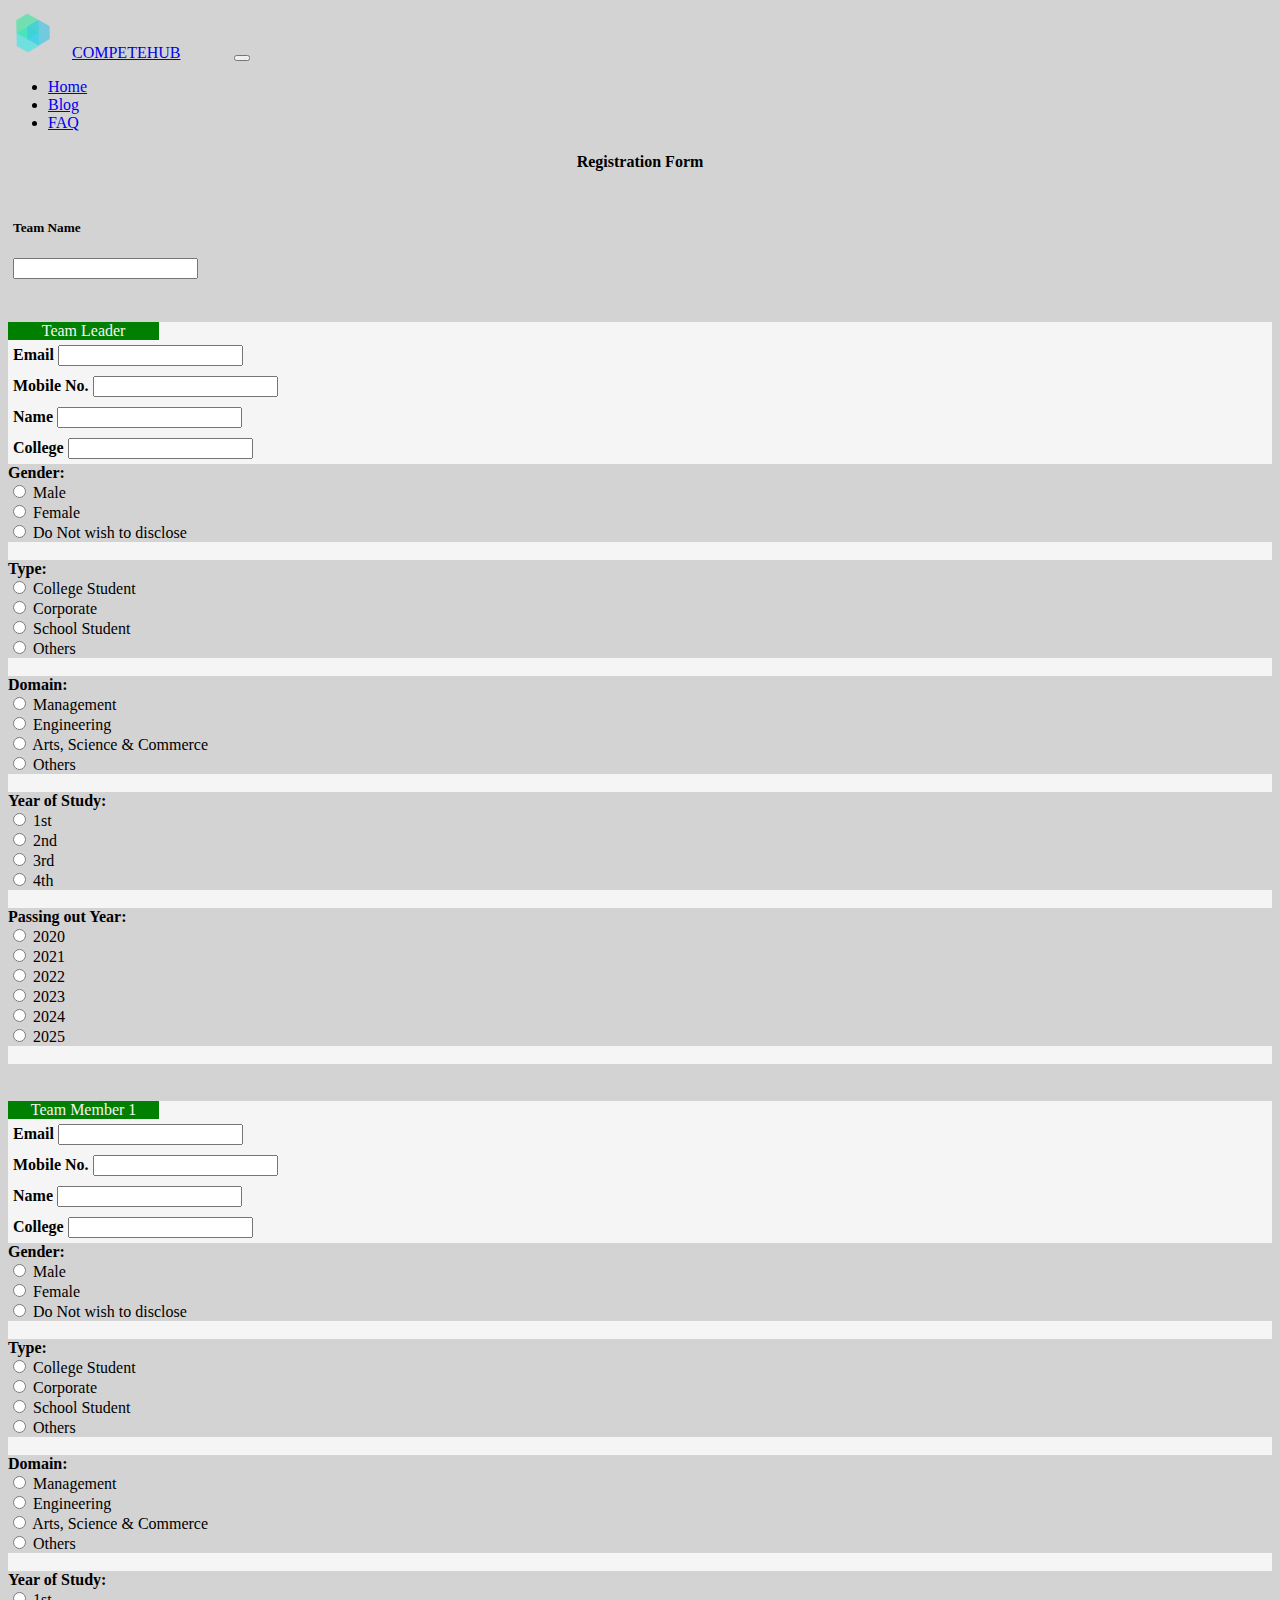
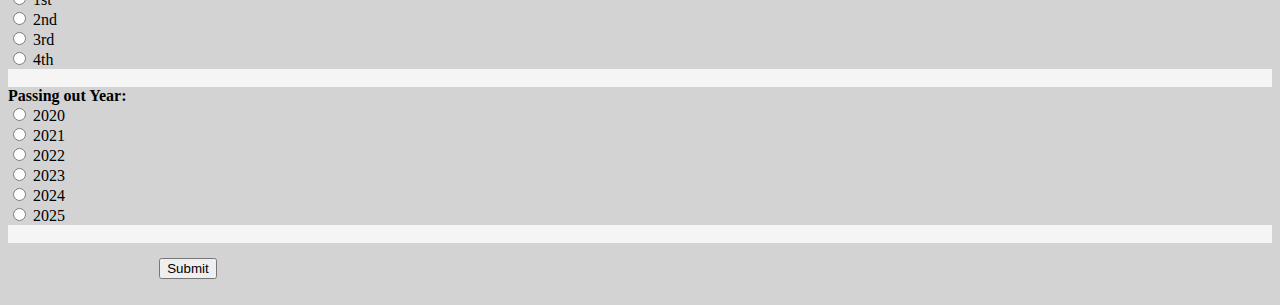
<file: register.html>
<!DOCTYPE html>
<html lang="en">
<head>
    <meta charset="UTF-8">
    <meta name="viewport" content="width=device-width, initial-scale=1.0">
    <title>Registration form</title>

  <link rel="stylesheet" href="https://stackpath.bootstrapcdn.com/bootstrap/4.5.0/css/bootstrap.min.css" integrity="sha384-9aIt2nRpC12Uk9gS9baDl411NQApFmC26EwAOH8WgZl5MYYxFfc+NcPb1dKGj7Sk" crossorigin="anonymous">
  <link href="css/styles.css" rel="stylesheet" />
  <!-- <link href="css/signinCSS.css" rel="stylesheet" /> -->
  <style>
      body{
          background-color:lightgray
      }
      .sub{
        margin-left: 4cm;
        margin-top: 15px;
      }
      .sub:hover {
        background-color:rgb(43, 206, 10);
        width:2.3cm;
        height:1.2cm;
      }
  </style>
</head>
<body>
 <!--------------------------------------header------------------------------------------->
 <header>
    <nav class="navbar navbar-expand-lg navbar-dark bg-dark">
      <img src="img/logo1.png" width="50" height="50" class="d-inline-block align-top" alt="" loading="lazy">
      <span class="navbar-brand mb-0 h1"><a href="index.html">COMPETEHUB</a></span>
      <button class="navbar-toggler" type="button" data-toggle="collapse" data-target="#navbarSupportedContent" aria-controls="navbarSupportedContent" aria-expanded="false" aria-label="Toggle navigation">
        <span class="navbar-toggler-icon"></span>
      </button>

      <div class="collapse navbar-collapse justify-content-end" id="navbarSupportedContent">
        <ul class="navbar-nav ">
          <li class="nav-item active">
            <a class="nav-link" href="index.html">Home </a>
          </li>
          <li class="nav-item active">
            <a class="nav-link" href="blog.html">Blog </a>
          </li>
          <li class="nav-item active">
            <a class="nav-link" href="#">FAQ </a>
          </li>
         
    </nav>
  </header><!-----------------------------header end------------------------------------------------>
  
  <div class="alert alert-success" role="alert" style="text-align: center;">
    <h4>Registration Form</h4>
  </div>

    <!---------------------------------------form------------------------------------------->
    <form>
             <div class="form-group col-md-6">
                <label><h5>Team Name</h5></label>
                <input type="text" class="form-control">
             </div>
        <!--------------------------------team leader-------------------------------------->
    <div class="container" style="border-style: solid dimgrey; margin-top: 1cm; background-color:whitesmoke;">
        <div class="container" style="margin-top: 1cm; background-color: green; color: whitesmoke;width: 4cm;text-align: center;">
          Team Leader
        </div>
    <div class="container">    
        <div class="form-row">
          <div class="form-group col-md-6">
            <label for="inputEmail4"><b>Email</b></label>
            <input type="email" class="form-control" id="inputEmail4">
          </div>
          <div class="form-group col-md-6">
            <label><b>Mobile No.</b></label>
            <input type="tel" class="form-control">
          </div>
        </div>
        <div class="form-row">
        <div class="form-group col-md-6">
          <label for="inputAddress"><b>Name</b></label>
          <input type="text" class="form-control" placeholder="">
        </div>
        <div class="form-group col-md-6">
          <label for="inputAddress2"><b>College</b></label>
          <input type="text" class="form-control" id="inputAddress2">
        </div>
        </div>

        <!--------------radio-btn-div-------------->
        <div style="background-color: lightgray;">
            <b>Gender: </b> 
            <div class="custom-control custom-radio custom-control-inline">
                <input type="radio" id="customRadioInline1" name="customRadioInline1" class="custom-control-input">
                <label class="custom-control-label" for="customRadioInline1">Male</label>
              </div>
              <div class="custom-control custom-radio custom-control-inline">
                <input type="radio" id="customRadioInline2" name="customRadioInline1" class="custom-control-input">
                <label class="custom-control-label" for="customRadioInline2">Female</label>
              </div>
              <div class="custom-control custom-radio custom-control-inline">
                <input type="radio" id="customRadioInline3" name="customRadioInline1" class="custom-control-input">
                <label class="custom-control-label" for="customRadioInline3">Do Not wish to disclose</label>
              </div>
        </div> <br><!---------------------->

        <div style="background-color: lightgray;">
            <b>Type: </b> 
            <div class="custom-control custom-radio custom-control-inline">
                <input type="radio" id="customRadioInline1" name="customRadioInline1" class="custom-control-input">
                <label class="custom-control-label" for="customRadioInline1">College Student</label>
              </div>
              <div class="custom-control custom-radio custom-control-inline">
                <input type="radio" id="customRadioInline2" name="customRadioInline1" class="custom-control-input">
                <label class="custom-control-label" for="customRadioInline2">Corporate</label>
              </div>
              <div class="custom-control custom-radio custom-control-inline">
                <input type="radio" id="customRadioInline2" name="customRadioInline1" class="custom-control-input">
                <label class="custom-control-label" for="customRadioInline2">School Student</label>
              </div>
              <div class="custom-control custom-radio custom-control-inline">
                <input type="radio" id="customRadioInline2" name="customRadioInline1" class="custom-control-input">
                <label class="custom-control-label" for="customRadioInline2">Others</label>
              </div>
        </div> <br><!------------------------>

        <div style="background-color: lightgray;">
            <b>Domain: </b> 
            <div class="custom-control custom-radio custom-control-inline">
                <input type="radio" id="customRadioInline1" name="customRadioInline1" class="custom-control-input">
                <label class="custom-control-label" for="customRadioInline1">Management</label>
              </div>
              <div class="custom-control custom-radio custom-control-inline">
                <input type="radio" id="customRadioInline2" name="customRadioInline1" class="custom-control-input">
                <label class="custom-control-label" for="customRadioInline2">Engineering</label>
              </div>
              <div class="custom-control custom-radio custom-control-inline">
                <input type="radio" id="customRadioInline2" name="customRadioInline1" class="custom-control-input">
                <label class="custom-control-label" for="customRadioInline2">Arts, Science & Commerce</label>
              </div>
              <div class="custom-control custom-radio custom-control-inline">
                <input type="radio" id="customRadioInline2" name="customRadioInline1" class="custom-control-input">
                <label class="custom-control-label" for="customRadioInline2">Others</label>
              </div>
        </div> <br><!---------------------------->

        <div style="background-color: lightgray;">
            <b>Year of Study: </b> 
            <div class="custom-control custom-radio custom-control-inline">
                <input type="radio" id="customRadioInline1" name="customRadioInline1" class="custom-control-input">
                <label class="custom-control-label" for="customRadioInline1">1st</label>
              </div>
              <div class="custom-control custom-radio custom-control-inline">
                <input type="radio" id="customRadioInline2" name="customRadioInline1" class="custom-control-input">
                <label class="custom-control-label" for="customRadioInline2">2nd</label>
              </div>
              <div class="custom-control custom-radio custom-control-inline">
                <input type="radio" id="customRadioInline3" name="customRadioInline3" class="custom-control-input">
                <label class="custom-control-label" for="customRadioInline2">3rd</label>
              </div>
              <div class="custom-control custom-radio custom-control-inline">
                <input type="radio" id="customRadioInline3" name="customRadioInline3" class="custom-control-input">
                <label class="custom-control-label" for="customRadioInline2">4th</label>
              </div>
        </div> <br><!------------------------------->

        <div style="background-color: lightgray;">
            <b>Passing out Year: </b> 
            <div class="custom-control custom-radio custom-control-inline">
                <input type="radio" id="customRadioInline1" name="customRadioInline1" class="custom-control-input">
                <label class="custom-control-label" for="customRadioInline1">2020</label>
              </div>
              <div class="custom-control custom-radio custom-control-inline">
                <input type="radio" id="customRadioInline2" name="customRadioInline1" class="custom-control-input">
                <label class="custom-control-label" for="customRadioInline2">2021</label>
              </div>
              <div class="custom-control custom-radio custom-control-inline">
                <input type="radio" id="customRadioInline2" name="customRadioInline1" class="custom-control-input">
                <label class="custom-control-label" for="customRadioInline2">2022</label>
              </div>
              <div class="custom-control custom-radio custom-control-inline">
                <input type="radio" id="customRadioInline2" name="customRadioInline1" class="custom-control-input">
                <label class="custom-control-label" for="customRadioInline2">2023</label>
              </div>
              <div class="custom-control custom-radio custom-control-inline">
                <input type="radio" id="customRadioInline2" name="customRadioInline1" class="custom-control-input">
                <label class="custom-control-label" for="customRadioInline2">2024</label>
              </div>
              <div class="custom-control custom-radio custom-control-inline">
                <input type="radio" id="customRadioInline2" name="customRadioInline1" class="custom-control-input">
                <label class="custom-control-label" for="customRadioInline2">2025</label>
              </div>
        </div> <br><!--------------------------------->
        </div></div>
      </form>

      <!-------------------------------------team member 1----------------------------------------->
      <form>
      <div class="container" style="border-style: solid dimgrey; margin-top: 1cm; background-color:whitesmoke;">
        <div class="container" style="margin-top: 1cm; background-color: green; color: whitesmoke;width: 4cm;text-align: center;">
          Team Member 1
        </div>
    <div class="container">    
        <div class="form-row">
          <div class="form-group col-md-6">
            <label for="inputEmail4"><b>Email</b></label>
            <input type="email" class="form-control" id="inputEmail4">
          </div>
          <div class="form-group col-md-6">
            <label><b>Mobile No.</b></label>
            <input type="tel" class="form-control">
          </div>
        </div>
        <div class="form-row">
        <div class="form-group col-md-6">
          <label for="inputAddress"><b>Name</b></label>
          <input type="text" class="form-control" placeholder="">
        </div>
        <div class="form-group col-md-6">
          <label for="inputAddress2"><b>College</b></label>
          <input type="text" class="form-control" id="inputAddress2">
        </div>
        </div>

        <!--------------radio-btn-div-------------->
        <div style="background-color: lightgray;">
            <b>Gender: </b> 
            <div class="custom-control custom-radio custom-control-inline">
                <input type="radio" id="customRadioInline1" name="customRadioInline1" class="custom-control-input">
                <label class="custom-control-label" for="customRadioInline1">Male</label>
              </div>
              <div class="custom-control custom-radio custom-control-inline">
                <input type="radio" id="customRadioInline2" name="customRadioInline1" class="custom-control-input">
                <label class="custom-control-label" for="customRadioInline2">Female</label>
              </div>
              <div class="custom-control custom-radio custom-control-inline">
                <input type="radio" id="customRadioInline3" name="customRadioInline1" class="custom-control-input">
                <label class="custom-control-label" for="customRadioInline3">Do Not wish to disclose</label>
              </div>
        </div> <br><!---------------------->

        <div style="background-color: lightgray;">
            <b>Type: </b> 
            <div class="custom-control custom-radio custom-control-inline">
                <input type="radio" id="customRadioInline1" name="customRadioInline1" class="custom-control-input">
                <label class="custom-control-label" for="customRadioInline1">College Student</label>
              </div>
              <div class="custom-control custom-radio custom-control-inline">
                <input type="radio" id="customRadioInline2" name="customRadioInline1" class="custom-control-input">
                <label class="custom-control-label" for="customRadioInline2">Corporate</label>
              </div>
              <div class="custom-control custom-radio custom-control-inline">
                <input type="radio" id="customRadioInline2" name="customRadioInline1" class="custom-control-input">
                <label class="custom-control-label" for="customRadioInline2">School Student</label>
              </div>
              <div class="custom-control custom-radio custom-control-inline">
                <input type="radio" id="customRadioInline2" name="customRadioInline1" class="custom-control-input">
                <label class="custom-control-label" for="customRadioInline2">Others</label>
              </div>
        </div> <br><!------------------------>
        <div style="background-color: lightgray;">
          <b>Domain: </b> 
          <div class="custom-control custom-radio custom-control-inline">
              <input type="radio" id="customRadioInline1" name="customRadioInline1" class="custom-control-input">
              <label class="custom-control-label" for="customRadioInline1">Management</label>
            </div>
            <div class="custom-control custom-radio custom-control-inline">
              <input type="radio" id="customRadioInline2" name="customRadioInline1" class="custom-control-input">
              <label class="custom-control-label" for="customRadioInline2">Engineering</label>
            </div>
            <div class="custom-control custom-radio custom-control-inline">
              <input type="radio" id="customRadioInline2" name="customRadioInline1" class="custom-control-input">
              <label class="custom-control-label" for="customRadioInline2">Arts, Science & Commerce</label>
            </div>
            <div class="custom-control custom-radio custom-control-inline">
              <input type="radio" id="customRadioInline2" name="customRadioInline1" class="custom-control-input">
              <label class="custom-control-label" for="customRadioInline2">Others</label>
            </div>
      </div> <br><!---------------------------->

      <div style="background-color: lightgray;">
          <b>Year of Study: </b> 
          <div class="custom-control custom-radio custom-control-inline">
              <input type="radio" id="customRadioInline1" name="customRadioInline1" class="custom-control-input">
              <label class="custom-control-label" for="customRadioInline1">1st</label>
            </div>
            <div class="custom-control custom-radio custom-control-inline">
              <input type="radio" id="customRadioInline2" name="customRadioInline1" class="custom-control-input">
              <label class="custom-control-label" for="customRadioInline2">2nd</label>
            </div>
            <div class="custom-control custom-radio custom-control-inline">
              <input type="radio" id="customRadioInline3" name="customRadioInline3" class="custom-control-input">
              <label class="custom-control-label" for="customRadioInline2">3rd</label>
            </div>
            <div class="custom-control custom-radio custom-control-inline">
              <input type="radio" id="customRadioInline3" name="customRadioInline3" class="custom-control-input">
              <label class="custom-control-label" for="customRadioInline2">4th</label>
            </div>
      </div> <br><!------------------------------->

      <div style="background-color: lightgray;">
          <b>Passing out Year: </b> 
          <div class="custom-control custom-radio custom-control-inline">
              <input type="radio" id="customRadioInline1" name="customRadioInline1" class="custom-control-input">
              <label class="custom-control-label" for="customRadioInline1">2020</label>
            </div>
            <div class="custom-control custom-radio custom-control-inline">
              <input type="radio" id="customRadioInline2" name="customRadioInline1" class="custom-control-input">
              <label class="custom-control-label" for="customRadioInline2">2021</label>
            </div>
            <div class="custom-control custom-radio custom-control-inline">
              <input type="radio" id="customRadioInline2" name="customRadioInline1" class="custom-control-input">
              <label class="custom-control-label" for="customRadioInline2">2022</label>
            </div>
            <div class="custom-control custom-radio custom-control-inline">
              <input type="radio" id="customRadioInline2" name="customRadioInline1" class="custom-control-input">
              <label class="custom-control-label" for="customRadioInline2">2023</label>
            </div>
            <div class="custom-control custom-radio custom-control-inline">
              <input type="radio" id="customRadioInline2" name="customRadioInline1" class="custom-control-input">
              <label class="custom-control-label" for="customRadioInline2">2024</label>
            </div>
            <div class="custom-control custom-radio custom-control-inline">
              <input type="radio" id="customRadioInline2" name="customRadioInline1" class="custom-control-input">
              <label class="custom-control-label" for="customRadioInline2">2025</label>
            </div>
      </div> <br><!--------------------------------->
      </div></div>

      <button class="btn btn-success sub">
        Submit
      </button>
    </form><br>

    
<!--------------------------------------------------------------------------------->

</body>
</html>
</file>
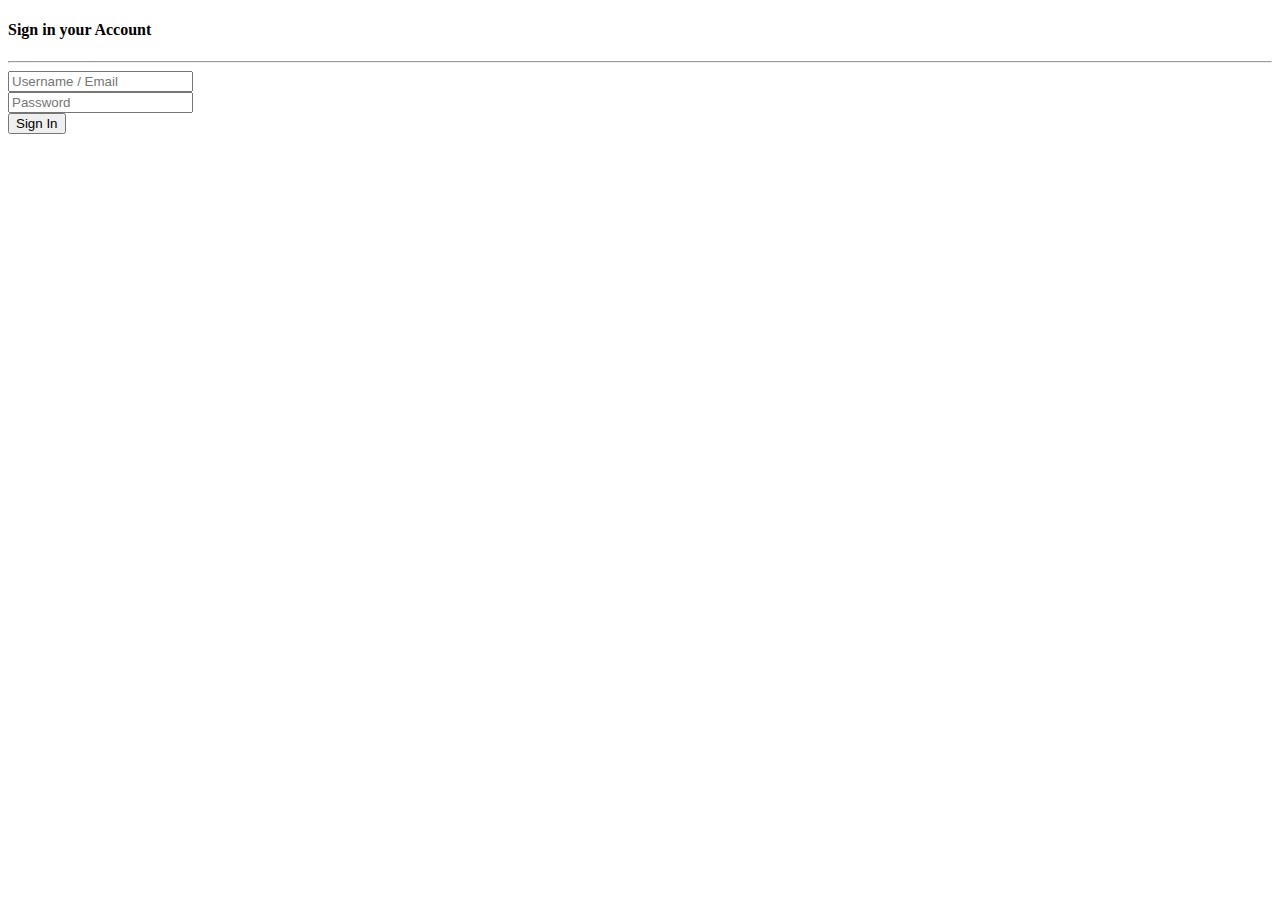
<file: signin.html>
<!DOCTYPE html>
<html lang="en">
<head>
    <meta charset="UTF-8">
    <meta name="viewport" content="width=device-width, initial-scale=1.0">
    <title>Document</title>
    <link href="https://cdn.jsdelivr.net/npm/bootstrap@5.0.0-beta1/dist/css/bootstrap.min.css" rel="stylesheet" integrity="sha384-giJF6kkoqNQ00vy+HMDP7azOuL0xtbfIcaT9wjKHr8RbDVddVHyTfAAsrekwKmP1" crossorigin="anonymous">

</head>
<body>
    <!-- ====================================================PHP====================================================== -->

<!-- 
// if($_SERVER['REQUEST_METHOD'] == 'POST'){
//     $u_name= $_POST['u_name'];
//     $pass_word= $_POST['pass_word'];
   

// //connecting to database
// $servername = "localhost";
// $username = "root";
// $password = "";
// $database = "competehub";

// $conn = mysqli_connect($servername, $username, $password, $database);
// if(!$conn){
//     die("connection failed!!!!!!!" . mysqli_connect_error());
// }
// else{
//     //inserting into table
//         $sql = "INSERT INTO `signin` (`u_name`, `pass_word`) VALUES ('$u_name', '$pass_word')";
//         $result = mysqli_query($conn, $sql);

//         if($result){
//                 // echo 'new entry successfully done';
//                 echo '<div class="alert alert-success alert-dismissible fade show" role="alert">
//   <strong>Success!!</strong>Entry has been made successfully.
//   <button type="button" class="btn-close" data-bs-dismiss="alert" aria-label="Close"></button>
// </div>';
//         }
//         else{
//             // echo "<br>ooooooopss data not inserted because or this error--------" . mysqli_error($conn);
//             echo '<div class="alert alert-danger alert-dismissible fade show" role="alert">
//             <strong>Error!!</strong>Your Entry has been failed, not submitted.
//             <button type="button" class="btn-close" data-bs-dismiss="alert" aria-label="Close"></button>
//           </div>';
//         }
//     } 
// } -->

<!-- ======================================================================================================= -->
<div class="signup-form">
<form action="signin.php" method="post">
<h4>Sign in your Account</h4><hr class="hr1">

    <div class="form-group">
      <input type="text" class="form-control input-sm" name="u_name" id="u_name" placeholder="Username / Email" required="required">
    </div>                         
<div class="form-group">
        <input type="password" class="form-control input-sm" name="pass_word" id="pass_word" placeholder="Password" required="required">
    </div>
<div class="form-group">
        <button type="submit" class="btn btn-success btn-sm signup-btn">Sign In</button>
    </div>
</form>
</div>


</body>
</html>
</file>
<file: css/styles.css>
/*=========================nav bar================*/
.mb-0{
  padding-left: 10px;
  margin-right: 50px;
}
.left-0{
   padding-left: 0;
}
/*=========================carousel===================*/
.carousel-size{
   max-height: 350px;
   border-radius: 30px;
   padding-left:10px;
   padding-right: 10px;

}
  /*=======================cards=====================*/
  .card-size{
     width:7cm;
  }

  .card-size:hover{
     height: 6cm;
     width: 7.5cm;
     border-color: mediumslateblue;
     border-width: 7px;
  }
 .card-img{
   height: 3cm;
   width: 2cm;
 }
/*=======================body======================*/
.a{
  text-decoration-color: white;
}
.heading{
   font-size: 40px;
   margin-top:2cm;
   color: whitesmoke;
   text-align: center;
   font-family: Cambria, Cochin, Georgia, Times, 'Times New Roman', serif;
}
.space{
   padding-bottom: 1cm;
}
.center-card{
   margin-left: 33.5%;
}

.display-4 {
   text-decoration-line: underline;
   color: rgb(5, 45, 97);
font-size:1rem;

}

.jumbotron{
  margin-top: -20px;
}
.jus{
  text-align: justify;
}
.win{
  color: #FFDF00;
}
.verticalLine {
  border-left: dashed #FFDF00;
  padding-left: 20px;
}
/*==========sign up section==================*/
.sec-h1{
   margin-top: 0;
   color: floralwhite;
	margin-right: 5%;
	text-align: center;
	font-size: 45px;

}
.sec-h2{
	color: floralwhite;
	margin-right: 5%;
	text-align: center;
	font-size: 30px;
}
.sec-edit{
	margin: 0px;
	padding:10px;
	/* background-color: orangered; */
}

.sec{
  align-content: center;
  padding: 2px;
}

.btn-edit{
	font-size: 30px;
	/* position: relative; */
   margin-right: 5%;
   height: 40px;
   width: 100px;
}
/*===============================filter=============================*/

.filter-sec1{
   background-color:mediumslateblue;
   margin-top: 1cm;
   padding: 10px;
   text-align: center;
   color: white;
}

/*========================footer===========================*/
footer {
	padding:20px;
   background:mediumslateblue !important;
   color:white
}


.sub-footer  {
	background:#363636;
   padding:30px;
   color: floralwhite;
   text-align: center;
}

footer h4 {
	text-transform:uppercase;
	text-shadow:none;
	color:#fff;
}

.white{
   color: whitesmoke;
   margin-right: 10px;
}

.hr-1{
   border-color: whitesmoke;
}

.hr-2{
   border-color: whitesmoke;
   margin-top: 45px;
}

.mobile{
  margin-left: -1cm;
}

.footer-mid{
   margin-top:2cm;
   margin-left:-0.5cm;
   position: relative;
}

.input-size{
   width: 6cm !important;
   height: 0.8cm !important;

}

.form-group{
  padding: 5px;

  width: 80%;
}

.link-color{
color:white;
}
/*------------------------------------------------------*/
</file>
<file: css/signinCSS.css>
.signup-form {
    width: 350px;
    color: dimgray;
    text-align: center;
  }
  .modal-size{
    width: 380px !important;
  }

  .hr1{
    border-color: white;
    color: whitesmoke;
  }
  .signup-form form {
    border-radius: 5px;
      margin: 5px;
        background-color:lightgray ;  
        box-shadow: 2px 4px 4px rgba(4, 3, 3, 2);
        padding: 10px;
    }

    .signup-form .hint-text {
      color: dimgray;
      text-align: center;
    }

.form-control{
  /* align:center; */
  margin-left: 30px;
  text-align: center;
}
  .signup-form .btn {
    font-size: 20px;
text-align: center;
}

.signup-btn {
text-align: center;
margin-left: 30%  !important;
color: white;

}

.signup-btn:hover {
    background: rgb(7, 158, 7)     !important;
  }
</file>
